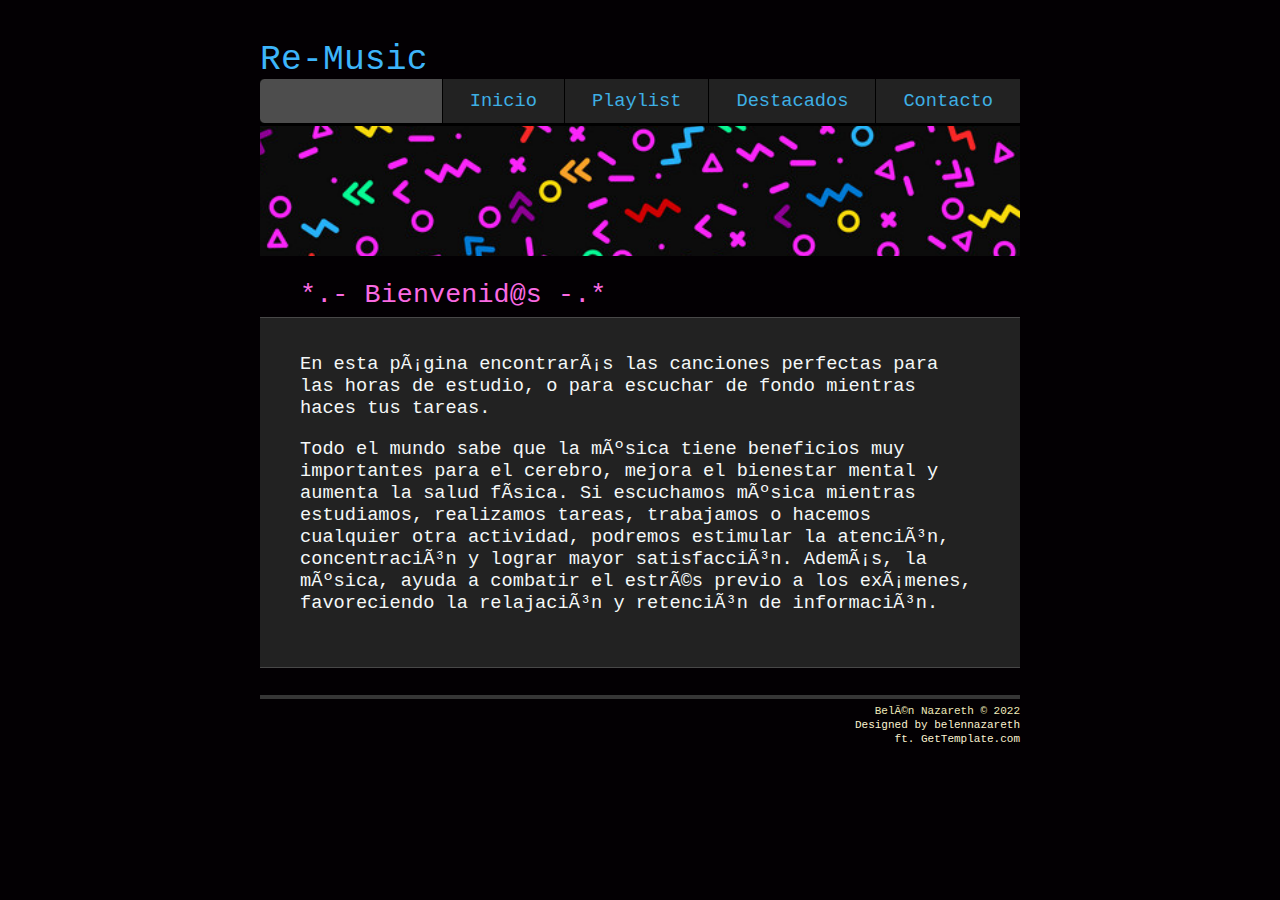
<file: dark-theme/index.html>
<!DOCTYPE html PUBLIC "-//W3C//DTD XHTML 1.0 Strict//EN" "http://www.w3.org/TR/xhtml1/DTD/xhtml1-strict.dtd">
<html xmlns="http://www.w3.org/1999/xhtml">
<head>
<title>Free CSS Templates - Free Template Dark Theme</title>
<link rel="icon" type="image/x-icon" href="/images/iniciofav.png"/>
<meta name="description" content="Free CSS Templates features free templates from website template designers and developers throughout the net." />
<meta name="keywords" content="Free CSS Templates, CSS Website Templates, Templates, Free Templates, CSS" />
<meta http-equiv="Content-Type" content="text/html; charset=iso-8859-1" />
<link href="images/styles.css" rel="stylesheet" type="text/css" />
</head>
<body>
<div id="header">
  <h1>Re-Music</h1>
  <ul>
    <li><a href="contacto.html">Contacto</a></li>
    <li><a href="destacados.html">Destacados</a></li>
    <li><a href="playlist.html">Playlist</a></li>
    <li><a href="index.html">Inicio</a></li>
  </ul>
  <div class="Visual"> </div>
</div>
<div id="CONTENT">
  <h2>*.- Bienvenid@s -.*</h2>
  <div id="TEXT">
    <p>En esta página encontrarás las canciones perfectas para las horas de estudio, o para escuchar de fondo mientras haces tus tareas. </p>
    <p>Todo el mundo sabe que la música tiene beneficios muy importantes para el cerebro, mejora el bienestar mental y aumenta la salud física. Si escuchamos música mientras estudiamos, realizamos tareas, trabajamos o hacemos cualquier otra actividad, podremos estimular la atención, concentración y lograr mayor satisfacción. Además, la música, ayuda a combatir el estrés previo a los exámenes, favoreciendo la relajación y retención de información. </p>
  </div>
</div>  
<div id="FOOTER">
    <p>Belén Nazareth &copy; 2022 </p>
    <p><a href="https://github.com/belennazareth">Designed by belennazareth </a></p>
    <p><a href="http://www.gettemplate.com">ft. GetTemplate.com</a></p>
  </div>
</body>


</html>
</file>
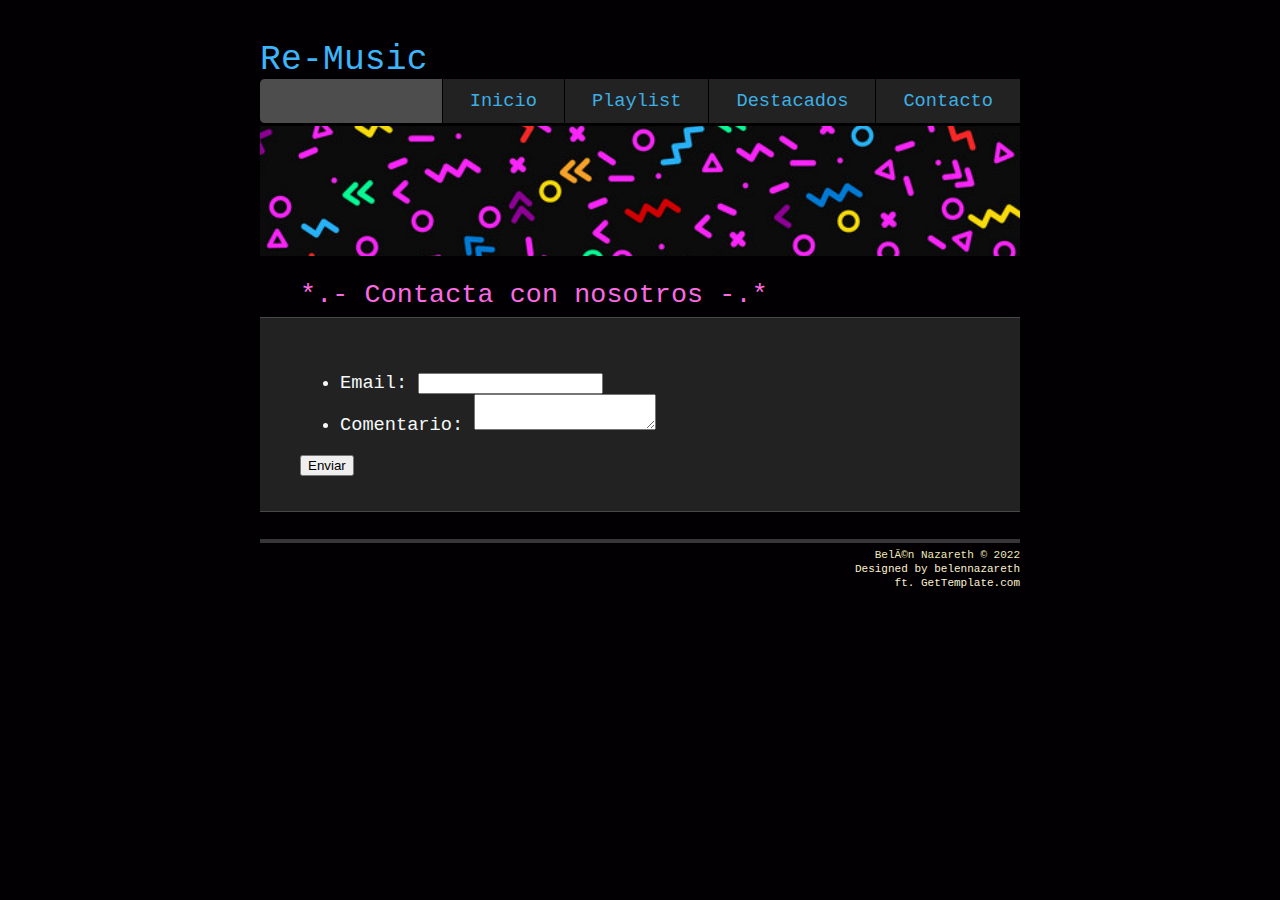
<file: dark-theme/contacto.html>
<!DOCTYPE html PUBLIC "-//W3C//DTD XHTML 1.0 Strict//EN" "http://www.w3.org/TR/xhtml1/DTD/xhtml1-strict.dtd">
<html xmlns="http://www.w3.org/1999/xhtml">
<head>
<title>Free CSS Templates - Free Template Dark Theme</title>
<link rel="icon" type="image/x-icon" href="/images/contactosfav.png"/>

<meta name="description" content="Free CSS Templates features free templates from website template designers and developers throughout the net." />
<meta name="keywords" content="Free CSS Templates, CSS Website Templates, Templates, Free Templates, CSS" />
<meta http-equiv="Content-Type" content="text/html; charset=iso-8859-1" />
<link href="images/styles.css" rel="stylesheet" type="text/css" />
</head>
<body>
<div id="header">
  <h1>Re-Music</h1>
  <ul>
    <li><a href="contacto.html">Contacto</a></li>
    <li><a href="destacados.html">Destacados</a></li>
    <li><a href="playlist.html">Playlist</a></li>
    <li><a href="index.html">Inicio</a></li>
  </ul>
  <div class="Visual"> </div>
</div>
<div id="CONTENT">
  <h2>*.- Contacta con nosotros -.*</h2>
  <div id="TEXT">
    <form action="http://www2.gonzalonazareno.org/josedom/resultado.php" method="post">
      
      <ul>
        <li>
          <label for="email"> Email: </label>
          <input type="email" name="correo"/>
        </li>
        <li>
          <label for="coment"> Comentario: </label>
          <textarea name="comentarios"></textarea>
        </li>
      </ul>
      <input type="submit" value="Enviar"/>
    </form>
  </div>
</div>

<div id="FOOTER">
  <p>Belén Nazareth &copy; 2022 </p>
  <p><a href="https://github.com/belennazareth">Designed by belennazareth </a></p>
  <p><a href="http://www.gettemplate.com">ft. GetTemplate.com</a></p>
</div>
<script src="http://www.google-analytics.com/urchin.js" type="text/javascript"></script>
<script type="text/javascript">
_uacct = "UA-159243-24";
urchinTracker();
</script>
</body>
</html>
</file>
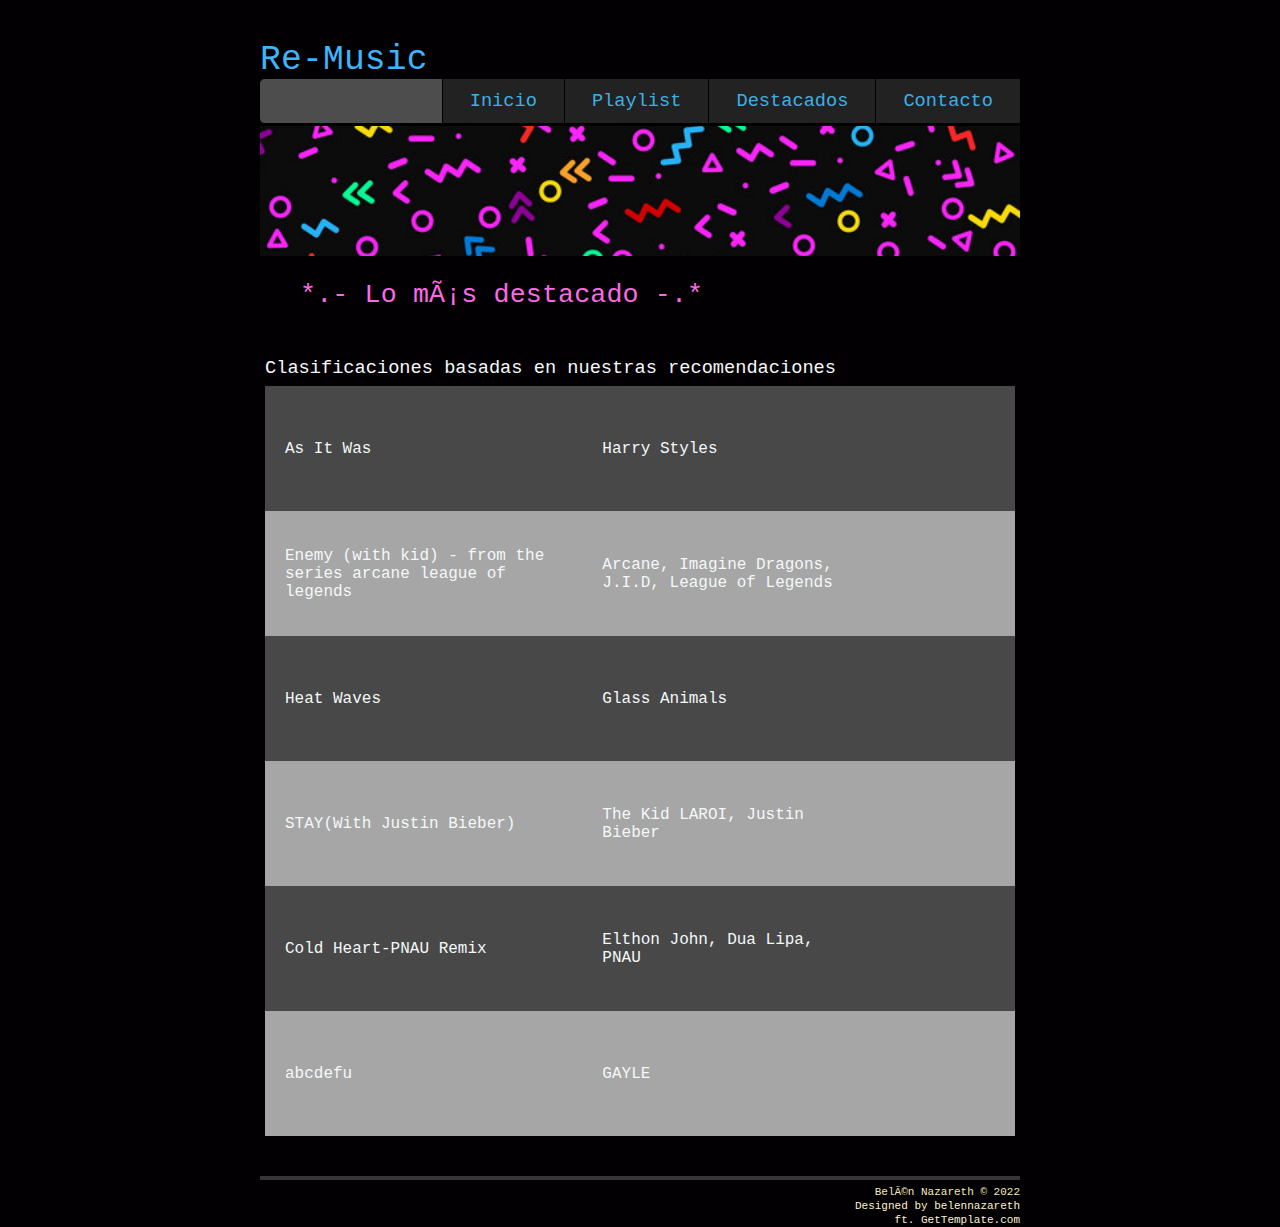
<file: dark-theme/destacados.html>
<!DOCTYPE html PUBLIC "-//W3C//DTD XHTML 1.0 Strict//EN" "http://www.w3.org/TR/xhtml1/DTD/xhtml1-strict.dtd">
<html xmlns="http://www.w3.org/1999/xhtml">
<head>
<title>Free CSS Templates - Free Template Dark Theme</title>
<link rel="icon" type="image/x-icon" href="/images/destacadosfav.png"/> 
<meta name="description" content="Free CSS Templates features free templates from website template designers and developers throughout the net." />
<meta name="keywords" content="Free CSS Templates, CSS Website Templates, Templates, Free Templates, CSS" />
<meta http-equiv="Content-Type" content="text/html; charset=iso-8859-1" />
<link href="images/styles.css" rel="stylesheet" type="text/css" />
</head>
<body>
<div id="header">
  <h1>Re-Music</h1>
  <ul>
    <li><a href="contacto.html">Contacto</a></li>
    <li><a href="destacados.html">Destacados</a></li>
    <li><a href="playlist.html">Playlist</a></li>
    <li><a href="index.html">Inicio</a></li>
  </ul>
  <div class="Visual"> </div>
</div>
<div id="CONTENT">
  <h2>*.- Lo más destacado -.*</h2>
  <div id="TABLE">
    <p>Clasificaciones basadas en nuestras recomendaciones</p>
    <table>
        <tr>
            <td>As It Was</td>
            <td>Harry Styles</td>
            <td><iframe src="https://open.spotify.com/embed/album/2pqdSWeJVsXAhHFuVLzuA8?utm_source=generator" width="100%" height="80" frameBorder="0" allowfullscreen="" allow="autoplay; clipboard-write; encrypted-media; fullscreen; picture-in-picture"></iframe></td>
        </tr>

        <tr>
          <td>Enemy (with kid) - from the series arcane league of legends</td>
          <td>Arcane, Imagine Dragons, J.I.D, League of Legends</td>
          <td><iframe src="https://open.spotify.com/embed/track/1HhNoOuqm1a5MXYEgAFl8o?utm_source=generator" width="100%" height="80" frameBorder="0" allowfullscreen="" allow="autoplay; clipboard-write; encrypted-media; fullscreen; picture-in-picture"></iframe></td>
        </tr>

        <tr>
          <td>Heat Waves</td>
          <td>Glass Animals</td>
          <td><iframe src="https://open.spotify.com/embed/track/02MWAaffLxlfxAUY7c5dvx?utm_source=generator" width="100%" height="80" frameBorder="0" allowfullscreen="" allow="autoplay; clipboard-write; encrypted-media; fullscreen; picture-in-picture"></iframe></td>
        </tr>

        <tr>
          <td>STAY(With Justin Bieber)</td>
          <td>The Kid LAROI, Justin Bieber</td>
          <td><iframe src="https://open.spotify.com/embed/album/4QLAtpLNUsHEYrcHXmMIZZ?utm_source=generator" width="100%" height="80" frameBorder="0" allowfullscreen="" allow="autoplay; clipboard-write; encrypted-media; fullscreen; picture-in-picture"></iframe></td>
        </tr>

        <tr>
          <td>Cold Heart-PNAU Remix</td>
          <td>Elthon John, Dua Lipa, PNAU</td>
          <td><iframe src="https://open.spotify.com/embed/album/5D8Rdb09BkmHscEGSWAlA6?utm_source=generator" width="100%" height="80" frameBorder="0" allowfullscreen="" allow="autoplay; clipboard-write; encrypted-media; fullscreen; picture-in-picture"></iframe></td>
        </tr>

        <tr>
          <td>abcdefu</td>
          <td>GAYLE</td>
          <td><iframe src="https://open.spotify.com/embed/track/4fouWK6XVHhzl78KzQ1UjL?utm_source=generator" width="100%" height="80" frameBorder="0" allowfullscreen="" allow="autoplay; clipboard-write; encrypted-media; fullscreen; picture-in-picture"></iframe></td>
        </tr>

    </table>
  </div>
</div>

<div id="FOOTER">
  <p>Belén Nazareth &copy; 2022 </p>
  <p><a href="https://github.com/belennazareth">Designed by belennazareth </a></p>
  <p><a href="http://www.gettemplate.com">ft. GetTemplate.com</a></p>
</div>
</body>
</html>
</file>
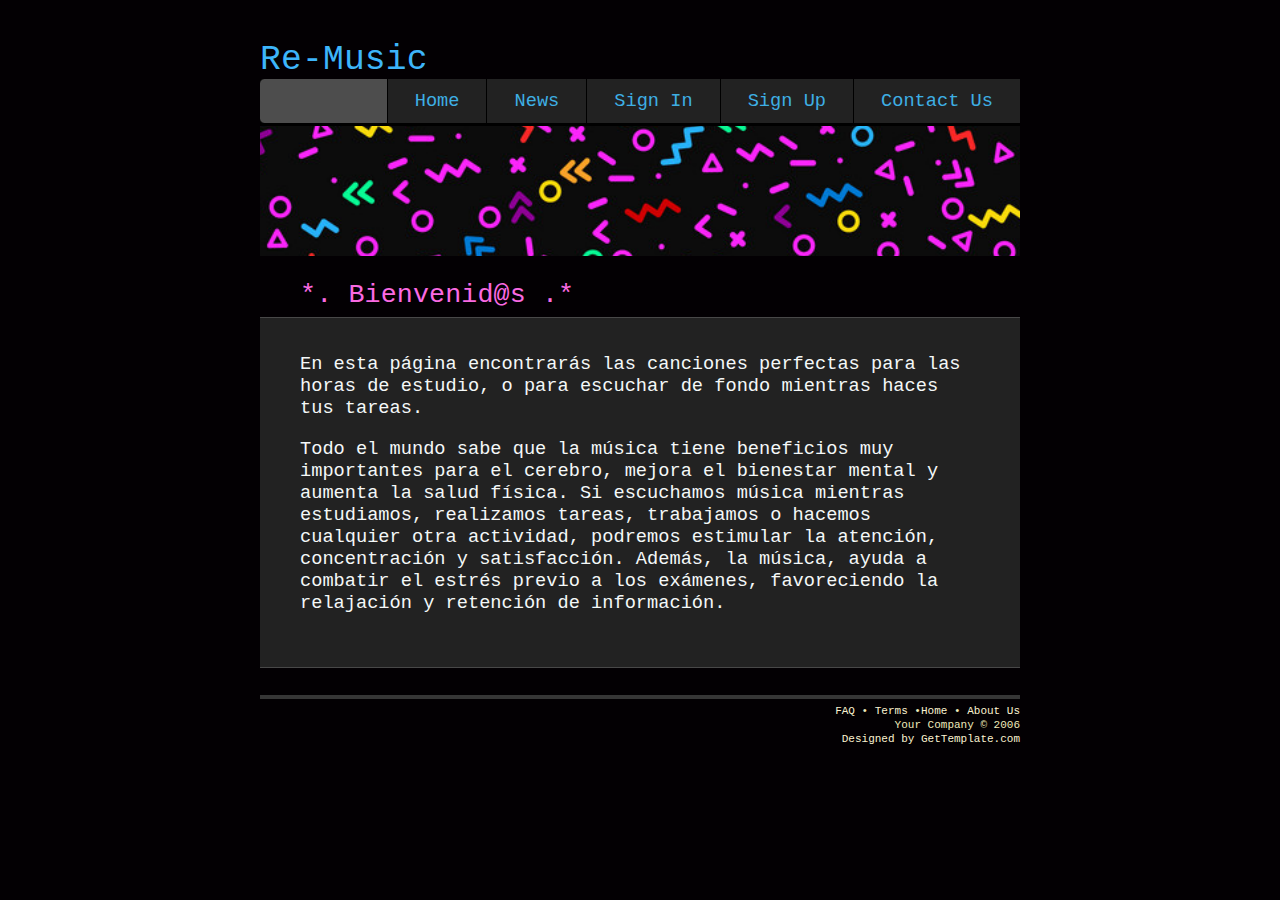
<file: dark-theme/news.html>
<!DOCTYPE html PUBLIC "-//W3C//DTD XHTML 1.0 Strict//EN" "http://www.w3.org/TR/xhtml1/DTD/xhtml1-strict.dtd">
<html>
<head>
<title>Free CSS Templates - Free Template Dark Theme</title>
<meta charset="utf-8"> 
<meta name="description" content="Free CSS Templates features free templates from website template designers and developers throughout the net." />
<meta name="keywords" content="Free CSS Templates, CSS Website Templates, Templates, Free Templates, CSS" />
<meta http-equiv="Content-Type" content="text/html; charset=iso-8859-1" />
<link href="images/styles.css" rel="stylesheet" type="text/css" />
</head>
<body>
<div id="header">
  <h1>Re-Music</h1>
  <ul>
    <li><a href="#">Contact Us</a></li>
    <li><a href="#">Sign Up</a></li>
    <li><a href="#">Sign In</a></li>
    <li><a href="#">News</a></li>
    <li><a href="#">Home</a></li>
  </ul>
  <div class="Visual"> </div>
</div>
<div id="CONTENT">
  <h2>*. Bienvenid@s .*</h2>
  <div id="TEXT">
    <p>En esta página encontrarás las canciones perfectas para las horas de estudio, o para escuchar de fondo mientras haces tus tareas. </p>
    <p>Todo el mundo sabe que la música tiene beneficios muy importantes para el cerebro, mejora el bienestar mental y aumenta la salud física. Si escuchamos música mientras estudiamos, realizamos tareas, trabajamos o hacemos cualquier otra actividad, podremos estimular la atención, concentración y satisfacción. Además, la música, ayuda a combatir el estrés previo a los exámenes, favoreciendo la relajación y retención de información. </p>
  </div>
</div>
<div id="FOOTER">
  <p> <a href="#">FAQ</a> &bull; <a href="#">Terms</a> &bull;<a href="#">Home</a> &bull; <a href="#">About Us</a></p>
  <p>Your Company &copy; 2006 </p>
  <p><a href="http://www.gettemplate.com">Designed by GetTemplate.com</a></p>
</div>
<script src="http://www.google-analytics.com/urchin.js" type="text/javascript"></script>
<script type="text/javascript">
_uacct = "UA-159243-24";
urchinTracker();
</script>
</body>
</html>
</file>
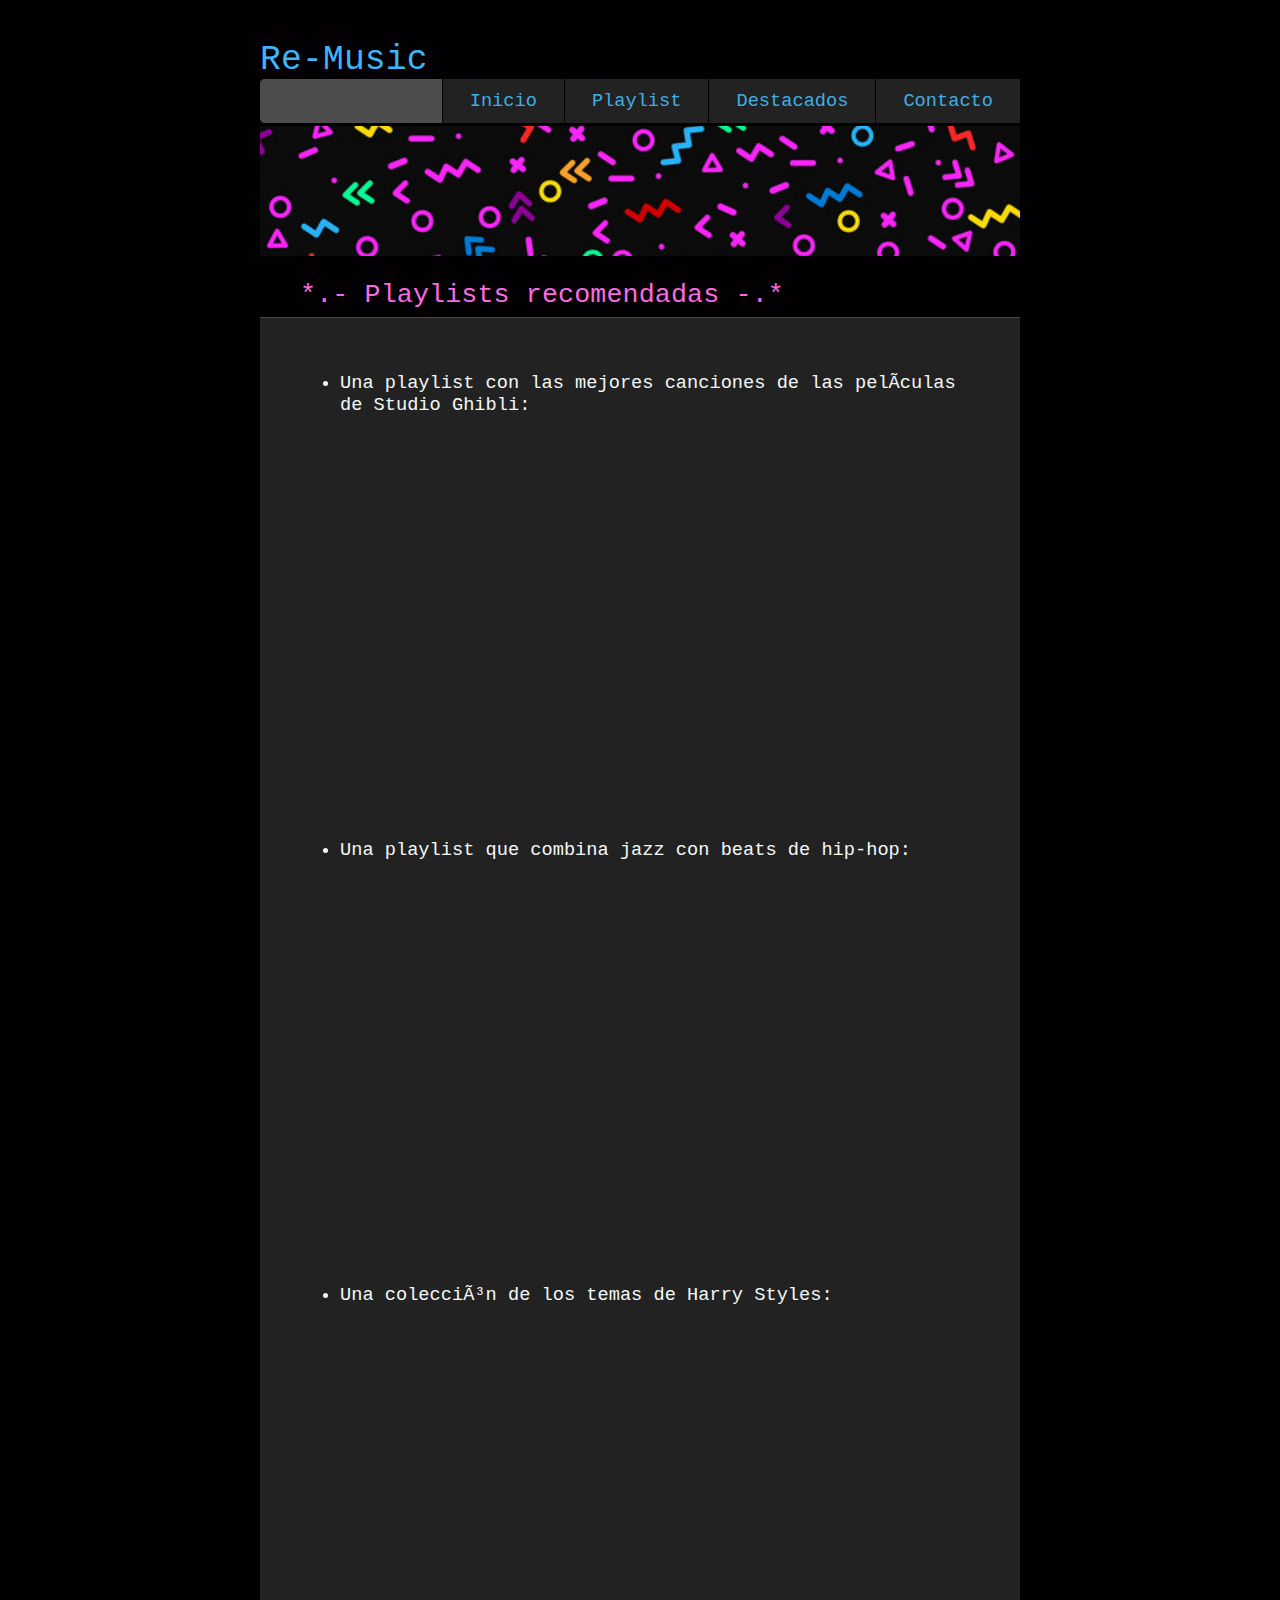
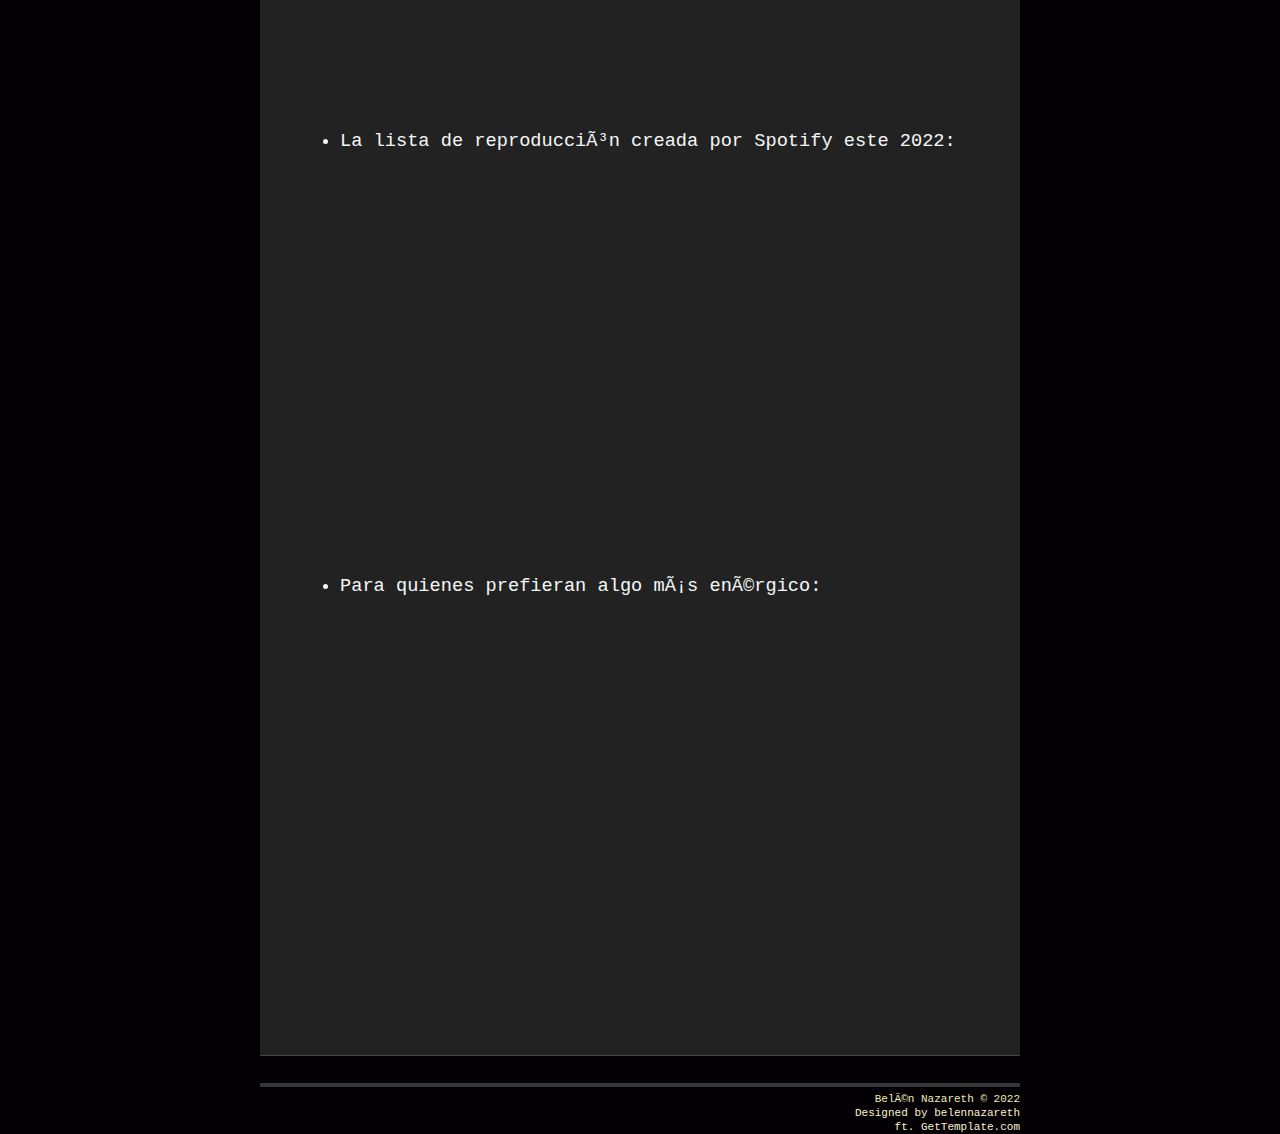
<file: dark-theme/playlist.html>
<!DOCTYPE html PUBLIC "-//W3C//DTD XHTML 1.0 Strict//EN" "http://www.w3.org/TR/xhtml1/DTD/xhtml1-strict.dtd">
<html xmlns="http://www.w3.org/1999/xhtml">
<head>
<title>Free CSS Templates - Free Template Dark Theme</title>
<link rel="icon" type="image/x-icon" href="/images/playlistfav.png"/>

<meta name="description" content="Free CSS Templates features free templates from website template designers and developers throughout the net." />
<meta name="keywords" content="Free CSS Templates, CSS Website Templates, Templates, Free Templates, CSS" />
<meta http-equiv="Content-Type" content="text/html; charset=iso-8859-1" />
<link href="images/styles.css" rel="stylesheet" type="text/css" />
</head>
<body>
<div id="header">
  <h1>Re-Music</h1>
  <ul>
    <li><a href="contacto.html">Contacto</a></li>
    <li><a href="destacados.html">Destacados</a></li>
    <li><a href="playlist.html">Playlist</a></li>
    <li><a href="index.html">Inicio</a></li>
  </ul>
  <div class="Visual"> </div>
</div>
<div id="CONTENT">
  <h2>*.- Playlists recomendadas -.*</h2>
  <div id="TEXT">
    <ul>
      <li>
        <p>Una playlist con las mejores canciones de las películas de Studio Ghibli:</p>
        <p><iframe src="https://open.spotify.com/embed/playlist/2rcMRS9fDOnuu5YUTXAcQZ?utm_source=generator" width="100%" height="380" frameBorder="0" allowfullscreen="" allow="autoplay; clipboard-write; encrypted-media; fullscreen; picture-in-picture"></iframe></p>
      </li>
      
      <li>
        <p>Una playlist que combina jazz con beats de hip-hop:</p>
        <p><iframe src="https://open.spotify.com/embed/playlist/0CFuMybe6s77w6QQrJjW7d?utm_source=generator" width="100%" height="380" frameBorder="0" allowfullscreen="" allow="autoplay; clipboard-write; encrypted-media; fullscreen; picture-in-picture"></iframe></p>
      </li>
      
      <li>
        <p>Una colección de los temas de Harry Styles:</p>
        <p><iframe src="https://open.spotify.com/embed/playlist/6Sdd5nCQKly2xzmjiFT29D?utm_source=generator" width="100%" height="380" frameBorder="0" allowfullscreen="" allow="autoplay; clipboard-write; encrypted-media; fullscreen; picture-in-picture"></iframe></p>
      </li>

      <li>
        <p>La lista de reproducción creada por Spotify este 2022:</p>
        <p><iframe src="https://open.spotify.com/embed/playlist/4VN7J0uq62foOhZndwOegy?utm_source=generator" width="100%" height="380" frameBorder="0" allowfullscreen="" allow="autoplay; clipboard-write; encrypted-media; fullscreen; picture-in-picture"></iframe></p>
      </li>

      <li>
        <p>Para quienes prefieran algo más enérgico:</p>
        <p><iframe src="https://open.spotify.com/embed/playlist/37i9dQZF1DZ06evO4lAAFJ?utm_source=generator" width="100%" height="380" frameBorder="0" allowfullscreen="" allow="autoplay; clipboard-write; encrypted-media; fullscreen; picture-in-picture"></iframe></p>
      </li>

    </ul>
  </div>
</div>

<div id="FOOTER">
  <p>Belén Nazareth &copy; 2022 </p>
  <p><a href="https://github.com/belennazareth">Designed by belennazareth </a></p>
  <p><a href="http://www.gettemplate.com">ft. GetTemplate.com</a></p>
</div>
</body>
</html>
</file>
<file: dark-theme/images/styles.css>
/* STANDARD TAG REDEFINITIONS */
BODY{ color: rgb(244, 248, 248); font-family: courier,Arial, Helvetica, sans-serif; font-size: 14pt; background-color: rgb(3, 0, 3); margin: 0; padding: 0; }
TD {font-size: 12pt;  }
p { font-size: 14pt;  margin-bottom: 7px; margin-top: 0; }
a{ color: #3eafe4; text-decoration: none; }
a:hover{	text-decoration: underline;  color: rgb(250, 106, 226);   }
form{	margin:0;}

#header{	width:760px; margin-left:auto; margin-right:auto;}
#header ul{ margin: 0; padding-left: 0; height: 44px; line-height: 44px; display: block; list-style: none; background-color: #4D4D4D; background-image: url(bg_topnav.gif); background-repeat: no-repeat;  }
#header li{ display: inline; background-color: #222222;  float: right;  }
#header li a{ height: 44px; line-height: 44px; display: block; padding-left: 27px; padding-right: 27px; border-left: 1px solid Black;  float: left;     }
#header li a:hover{ background-color: #444444; text-decoration: none;}
#header .Visual{ height:130px; background-image: url(bg_visual.jpg);  background-repeat: no-repeat;  background-color: #4492C8;  border-top: 3px solid Black;   }
h1{ margin: 0; padding: 40px 0 0 0; font-family: "trebuchet ms",Courier, monospace,tahoma,verdana,sans-serif; font-weight: normal; letter-spacing: .005em; color: rgb(61, 181, 250);  font-size: 26pt;  }

#CONTENT{ width:760px; margin-left:auto; margin-right:auto;   }
h2{ margin: 0; padding: 24px 0 7px 40px; font-family: "trebuchet ms",courier,arial,tahoma,verdana,sans-serif; font-weight: normal; letter-spacing: .005em; color: rgba(250, 106, 226); font-size: 20pt; }
#TEXT{ padding: 35px 40px 35px 40px; border-bottom: 1px solid #484848; border-top: 1px solid #484848; background-color: #222222; }
#TEXT p{	margin-bottom: 1em;}

#FOOTER{	width:760px; margin-top:27px; margin-left:auto; margin-right:auto;  border-top: 4px solid #363636;  text-align: right;  padding-top: 5px;   }
#FOOTER p{ font-size: 11px; line-height: 14px; margin: 0;  color: #eeeaba; }
#FOOTER a{ font-size: 11px;	font-weight: normal;	text-decoration: none;  color: rgb(250, 242, 208);    }
#FOOTER a:hover{ color: rgb(250, 242, 208); text-decoration: underline; }
#TABLE{
	margin: 40px auto;
	width: 750px;
}

table{
	background-color:#484848;
	text-align: left;
	border-collapse: collapse;
	width: 100%;
}

th, td{
	padding: 20px;
}

thead{
	background-color: #f8b7ea;
	border-bottom: solid 5px #6e857f;
	color: #484848;
}

tr:nth-child(even){
	background-color: rgba(221, 221, 221, 0.637);
}

tr:hover td{
	background-color: #816381;
	color: rgba(255, 255, 255, 0.753);
}
</file>
